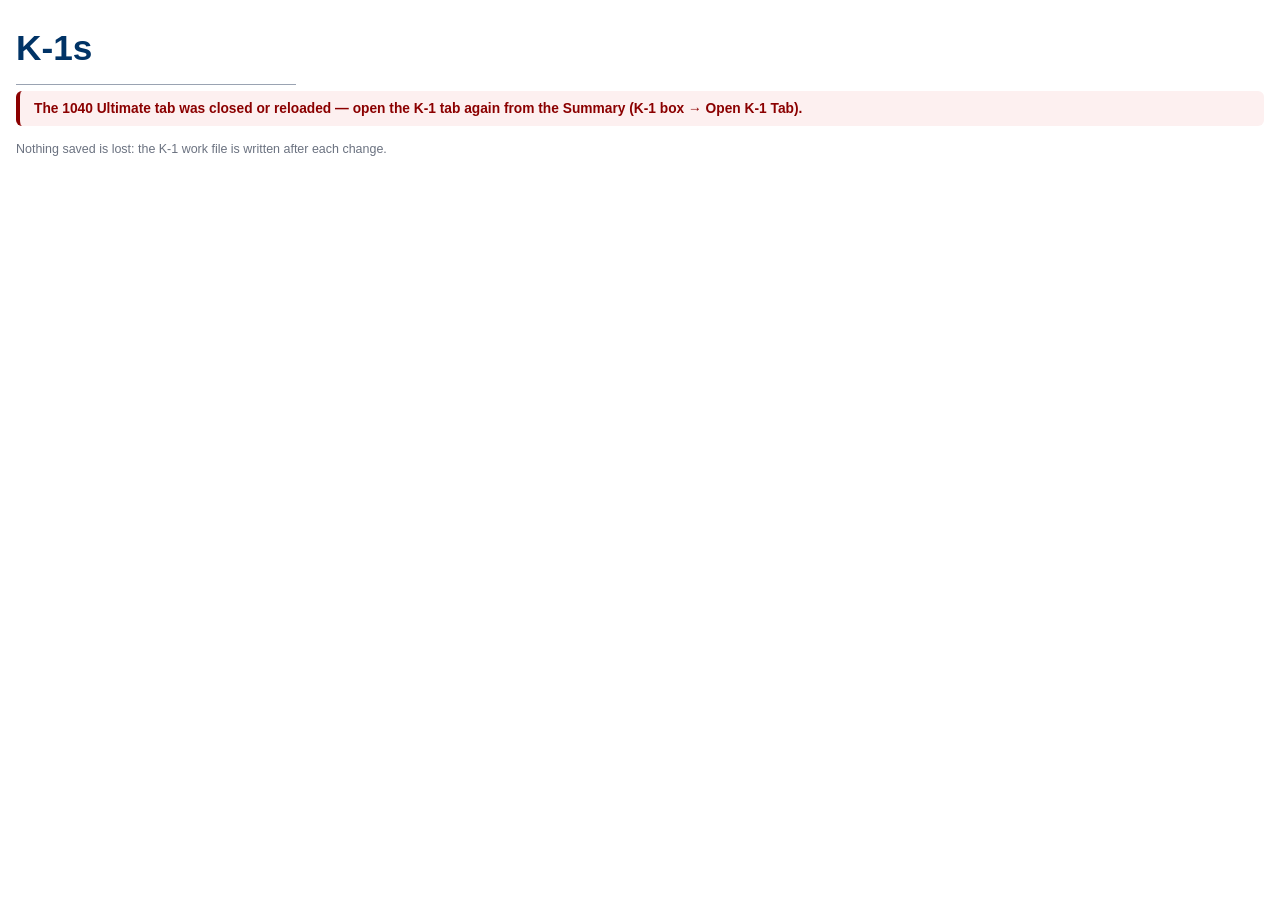
<file: web/k1tab.html>
<!doctype html>
<html lang="en">
<head>
<meta charset="utf-8">
<meta name="viewport" content="width=device-width, initial-scale=1">
<title>K-1s</title>
<link rel="stylesheet" href="/static/style.css">
<style>
  /* the K-1 tab (brief 2026-11-21, step 5): only the page frame; the look is the pages' own */
  html, body { margin: 0; height: 100%; }
  #page { width: 100%; height: 100vh; border: 0; display: block; }
  #toast { position: fixed; left: 50%; bottom: 26px; transform: translateX(-50%); z-index: 9; }
</style>
</head>
<body>
<!-- The K-1 tab: the K-1s, K-1 Verification and K-1 UT of one client, opened from the Summary (K-1 box → Open K-1 Tab).
     It has no Python of its own: the 1040 Ultimate tab that opened it (window.opener) draws every page and does every save -
     one Python, one set of documents (web/index.html, u1040.k1). The address keeps the page shown (#/k1v/...), so a refresh
     (F5) shows it again. -->
<div class="wrap narrow hidden" id="gone">
  <h1>K-1s</h1>
  <div class="error">The 1040 Ultimate tab was closed or reloaded — open the K-1 tab again from the Summary (K-1 box → Open K-1 Tab).</div>
  <p class="note">Nothing saved is lost: the K-1 work file is written after each change.</p>
</div>
<iframe id="page" title="K-1s"></iframe>
<div id="toast" class="banner hidden"></div>

<script>
(() => {
  const $ = id => document.getElementById(id);
  const show = (el, on = true) => el.classList.toggle("hidden", !on);
  const MAIN = window.opener;                          // the 1040 Ultimate tab
  const first = (() => { try { return MAIN && !MAIN.closed && MAIN.u1040 && MAIN.u1040.k1; } catch (e) { return null; } })();
  const SESSION = first ? first.session : "";
  let currentUrl = decodeURIComponent(location.hash.slice(1));
  // what the 1040 Ultimate tab checks before it reuses this tab (web/index.html openK1Tab): the client's K-1s page this tab
  // was opened on (kept for a refresh, when the address may be another K-1 page)
  let home = currentUrl.startsWith("/k1v/?for=") ? currentUrl.split("&")[0] : "";
  try { if (home) sessionStorage.setItem("k1tab-home", home); else home = sessionStorage.getItem("k1tab-home") || ""; } catch (e) { /* none */ }
  window.K1TAB = { session: SESSION, home };

  // the 1040 Ultimate tab's side, while it is the same load of the app that opened this tab - else null
  function main() {
    try {
      const k1 = MAIN && !MAIN.closed && MAIN.u1040 && MAIN.u1040.k1;
      return k1 && SESSION && k1.session === SESSION ? k1 : null;
    } catch (e) { return null; }
  }
  let isGone = false;
  function gone() {                                    // closed or reloaded: say so plainly, instead of failing silently
    if (isGone) return;
    isGone = true;
    show($("page"), false);
    show($("gone"));
    document.title = "K-1s — not connected";
  }
  setInterval(() => { if (!main()) gone(); }, 2000);

  let toastT = 0;
  function toast(text) {
    $("toast").textContent = text;
    show($("toast"));
    clearTimeout(toastT);
    toastT = setTimeout(() => show($("toast"), false), 3200);
  }
  function download(bytes, name, mime) {
    const url = URL.createObjectURL(new Blob([bytes], { type: mime || "application/octet-stream" }));
    const a = Object.assign(document.createElement("a"), { href: url, download: name });
    document.body.appendChild(a); a.click(); a.remove();
    setTimeout(() => URL.revokeObjectURL(url), 60000);
  }
  const ui = { toast, download, doc: document };

  function showPage(html, url, reloaded) {
    const m = main();
    if (!m) return gone();
    currentUrl = url;
    history.replaceState(null, "", "#" + encodeURIComponent(url));   // a refresh (F5) shows this page again
    const flag = reloaded ? "<script>window.u1040Reloaded = true;<\/script>" : "";
    $("page").srcdoc = html.replace("<head>", "<head>" + m.shim + flag);
  }
  $("page").addEventListener("load", () => {           // the tab's name = the page's (K-1s, K-1 Verification, K-1 UT)
    try { document.title = $("page").contentDocument.title || "K-1s"; } catch (e) { /* keeps the last one */ }
  });
  async function open(url, reloaded) {
    const m = main();
    if (!m) return gone();
    const r = await m.request("GET", url);
    if (r.kind === "html") return showPage(r.body, url, reloaded);
    if (r.kind === "file") return download(r.body, r.filename, r.mime);
    toast(r.kind === "error" ? "Something went wrong: " + r.body : "Not in the browser app yet.");
  }
  // Add K-1 PDFs…: the file window opens in this tab (Chrome opens it only in the tab that was clicked); the picked files go
  // to the 1040 Ultimate tab's worker
  function browseHere(kind, m) {
    return new Promise(resolve => {
      const input = Object.assign(document.createElement("input"), { type: "file", accept: kind === "files" ? ".pdf" : "", multiple: kind === "files" });
      input.onchange = () => m.putFiles([...input.files]).then(resolve);
      input.oncancel = () => resolve({ paths: [], path: "" });
      input.click();
    });
  }
  // "← 1040 Ultimate (this client)": brings the 1040 Ultimate tab to the front (it doesn't load the Summary here)
  function toMain() {
    try { MAIN.focus(); } catch (e) { /* closed */ }
    setTimeout(() => { if (document.hasFocus()) toast("Switch to the 1040 Ultimate tab — it is still open."); }, 400);
  }

  // what the pages' SHIM calls (parent.u1040 inside the frame) - the same calls as in the 1040 Ultimate tab's frame
  window.u1040 = {
    toast,
    reload: () => open(currentUrl, true),
    async fetch(url, opts) {
      const m = main();
      if (!m) {
        gone();
        return new Response(JSON.stringify({ ok: false, error: "The 1040 Ultimate tab was closed or reloaded." }),
                            { status: 410, headers: { "Content-Type": "application/json" } });
      }
      if (url.startsWith("/browse?")) return Response.json(await browseHere(new URLSearchParams(url.slice(8)).get("kind"), m));
      const r = await m.fetch(url, opts, ui);
      if ((opts.method || "GET").toUpperCase() === "POST" && url.startsWith("/k1v/") && r.ok) m.changed();   // the Summary is drawn again
      return r;
    },
    beacon(url, data) {                                // the page is being left (or this tab closed): the 1040 tab reads the data
      const m = main();
      if (!m) return;
      m.beacon(url, data, ui).then(r => { if (r.ok && url.startsWith("/k1v/")) m.changed(); }).catch(() => {});
    },
    go(url) {                                          // (no await before window.open: the click must still count)
      const m = main();
      if (!m) return gone();
      if (url === "/" || url.startsWith("/summary/")) return toMain();
      if (url.startsWith("/open?")) return m.showDocument(window.open("", m.docTabName(url)), url, ui);
      return open(url);
    },
    addMore: () => toast("Add more documents on the Summary, in the 1040 Ultimate tab."),
  };

  if (!first || !currentUrl) return gone();
  open(currentUrl);
})();
</script>
</body>
</html>
</file>
<file: static/style.css>
/* 1040 Ultimate - same look as the K-1 Interpretation / 1040 Verification app (TaxPro blue/green) */
:root{--navy:#3C69AB;--dark:#003366;--green:#446B67;--teal:#4e7874;--grey:#DFE1E9;--cardbg:#EFEFF7;--ink:#374151;--line:#9AA3B2;--mint:#7DD8C9;
  --warnbg:#FDF0F0;--warn:#8B0000;--orange:#B45309;--orangebg:#FEF3E2;--ok:#1E7B4A;--okbg:#E3F4EA;--amb:#8A6100;--ambbg:#FFF4CC;--bad:#B42318;--badbg:#FDE2E2}
*{box-sizing:border-box}
body{font-family:-apple-system,BlinkMacSystemFont,"Segoe UI",sans-serif;margin:0;background:#fff;color:var(--ink)}
.wrap{max-width:1880px;margin:0 auto;padding:28px 16px 60px}
.wrap.narrow{max-width:1400px}
h1{color:var(--dark);font-size:2.2rem;font-weight:800;margin:0 0 6px}
h1::after{content:"";display:block;width:280px;height:1px;background:var(--line);margin-top:16px}
.subtitle{color:#666;font-size:.9rem;margin:14px 0 22px}
.card{background:var(--cardbg);border:1px solid var(--line);border-radius:8px;margin-bottom:18px;overflow:hidden;box-shadow:0 1px 4px rgba(0,0,0,.06)}
.cardhead{background:var(--dark);color:#fff;font-weight:700;font-size:.85rem;text-transform:uppercase;letter-spacing:.06em;padding:11px 20px;display:flex;justify-content:space-between;gap:12px;flex-wrap:wrap;align-items:center}
.cardhead .sub{text-transform:none;letter-spacing:0;font-weight:400;opacity:.85}
.cardbody{padding:14px 20px 18px}
label{display:block;font-size:.8rem;font-weight:700;color:var(--teal);text-transform:uppercase;letter-spacing:.04em;margin:0 0 6px}
.field{margin-bottom:16px}
.pick{display:flex;gap:8px}
.pick input{flex:1;padding:9px 10px;border:1px solid var(--line);border-radius:6px;font-size:.9rem;font-family:inherit}
.hint{font-size:.78rem;color:#6B7280;margin:6px 0 0}
button,a.btn{display:inline-block;background:var(--dark);color:#fff;border:none;border-radius:8px;padding:10px 22px;font-size:.95rem;font-weight:600;cursor:pointer;text-decoration:none;font-family:inherit}
button:hover,a.btn:hover{background:#1A4D80}
button.alt,a.btn.alt{background:var(--green)} button.alt:hover,a.btn.alt:hover{background:var(--teal)}
button.small{padding:7px 14px;font-size:.82rem}
button.light{background:var(--mint);color:var(--ink)} button.light:hover{background:#9BE3D7}
.tabs{display:flex;gap:6px;margin-bottom:16px}
.tabs a{padding:9px 18px;border-radius:8px 8px 0 0;background:var(--grey);color:var(--ink);text-decoration:none;font-weight:600;font-size:.9rem}
.tabs a.on{background:var(--dark);color:#fff}
.tabs a.soon{opacity:.6}
.error{background:var(--warnbg);border-left:4px solid var(--warn);color:var(--warn);padding:10px 14px;border-radius:6px;margin:0 0 16px;font-weight:600;font-size:.86rem}
.banner{background:#F1F5F4;border-left:4px solid #294F4C;color:#294F4C;font-weight:600;padding:10px 14px;border-radius:6px;margin-bottom:14px;font-size:.88rem;line-height:1.6}
.tiles{display:flex;gap:10px;flex-wrap:wrap;margin-bottom:16px}
.tile{background:#fff;border:1px solid var(--grey);border-radius:8px;padding:10px 16px;min-width:120px}
.tile .n{font-size:1.6rem;font-weight:800;font-variant-numeric:tabular-nums}
.tile .l{font-size:.72rem;font-weight:700;text-transform:uppercase;letter-spacing:.04em;color:#6B7280}
.tile.g .n{color:var(--ok)} .tile.a .n{color:var(--amb)} .tile.r .n{color:var(--bad)} .tile.m .n{color:var(--orange)} .tile.f .n{color:#6B7280} .tile.b .n{color:var(--navy)}
table.v{width:100%;border-collapse:collapse;background:#fff;font-size:.86rem;border:1px solid var(--grey)}
table.v th{background:#F7F7FB;color:var(--teal);font-size:.7rem;text-transform:uppercase;letter-spacing:.04em;text-align:left;padding:7px 10px;border-bottom:1px solid var(--grey)}
table.v td{padding:6px 10px;border-bottom:1px solid var(--grey);vertical-align:top}
table.v td.n,table.v th.n{text-align:right;font-variant-numeric:tabular-nums;white-space:nowrap}
table.v tr.tot td{font-weight:700;background:#F7F7FB}
td.b{font-weight:700;color:var(--dark)}
.pill{display:inline-block;font-size:.7rem;font-weight:700;padding:3px 8px;border-radius:999px;text-transform:uppercase;letter-spacing:.03em;white-space:nowrap}
.pill.program{background:var(--okbg);color:var(--ok)} .pill.ai{background:var(--orangebg);color:var(--orange)}
.pill.context{background:#E5EDF8;color:var(--navy)} .pill.excluded{background:var(--grey);color:var(--ink)} .pill.skipped{background:var(--grey);color:#6B7280}
.pill.yes{background:var(--okbg);color:var(--ok)} .pill.no{background:var(--badbg);color:var(--bad)} .pill.new{background:var(--ambbg);color:var(--amb)}
tr.r-program td:first-child{border-left:4px solid var(--ok)} tr.r-ai td:first-child{border-left:4px solid var(--orange)}
tr.r-context td:first-child{border-left:4px solid var(--navy)} tr.r-excluded td:first-child,tr.r-skipped td:first-child{border-left:4px solid var(--grey)}
tr.r-skipped td,tr.r-excluded td{color:#6B7280}
.note{font-size:.78rem;color:#6B7280}
.flag{color:var(--bad);font-weight:700}
.neg{color:inherit}
.empty{color:#9AA3B2}
.chips{display:flex;flex-wrap:wrap;gap:6px}
.chip{background:#fff;border:1px solid var(--grey);border-radius:6px;padding:4px 9px;font-size:.8rem}
.grid2{display:grid;grid-template-columns:1fr 1fr;gap:18px}
@media(max-width:1000px){.grid2{grid-template-columns:1fr}}
.kv{display:flex;gap:26px;flex-wrap:wrap;margin-bottom:12px;font-size:.9rem}
.kv b{color:var(--dark)}
details.card>summary{list-style:none;cursor:pointer}
details.card>summary::-webkit-details-marker{display:none}
details.card>summary .arrow{display:inline-block;transition:transform .15s;margin-right:8px}
details.card[open]>summary .arrow{transform:rotate(90deg)}
input.amt{width:130px;text-align:right;padding:5px 8px;border:1px solid var(--grey);border-radius:5px;font-size:.86rem;font-family:inherit;font-variant-numeric:tabular-nums}
input.amt::placeholder{color:#A8B0BD;font-style:italic}
input.bname{padding:6px 9px;border:1px solid var(--line);border-radius:5px;font-size:.9rem;min-width:280px;font-family:inherit}
td.calc{font-weight:700;color:var(--dark)}
tr.sec td{background:#F7F7FB;font-weight:700;color:var(--teal);font-size:.72rem;text-transform:uppercase;letter-spacing:.04em}
.ho-off{color:var(--orange);font-weight:600;font-size:.8rem}
.bar{display:flex;gap:10px;flex-wrap:wrap;align-items:center;margin:20px 0 6px}
.disclaimer{font-size:.75rem;color:#6B7280;margin-top:34px;line-height:1.5}
.hidden{display:none!important}
@media print{@page{size:letter landscape;margin:10mm}*{-webkit-print-color-adjust:exact;print-color-adjust:exact}.noprint{display:none!important}.wrap{max-width:none;padding:0}tr{break-inside:avoid}.card{box-shadow:none}}
table.inc td{padding:5px 10px}
table.inc tr.tot td{background:#EEEEF2;font-weight:700}
table.inc tr.grand td{background:#DADCE3;font-weight:800;color:var(--dark);border-top:2px solid var(--line)}
table.inc td.redrow{color:#C00000}
table.inc tr.exrow td{color:#9AA3B2;text-decoration:line-through}
table.inc tr.exrow td.note{text-decoration:none}
.tabs a.soon{opacity:.6}
.ptabs{display:flex;flex-wrap:wrap;gap:6px;margin-bottom:14px;border-bottom:2px solid var(--dark)}
.ptabs a{padding:8px 16px;border-radius:8px 8px 0 0;background:var(--grey);color:var(--ink);text-decoration:none;font-weight:600;font-size:.86rem}
.ptabs a.on{background:var(--dark);color:#fff}
.pgrid{display:grid;grid-template-columns:repeat(auto-fill,minmax(320px,1fr));gap:4px 18px}
tr.soft td{background:#FAFAFC;font-style:italic}
tr.soft td.b{color:#6B7280}
.grid-main{display:grid;grid-template-columns:minmax(0,1.7fr) minmax(0,1fr);gap:18px;align-items:start}
@media(max-width:1100px){.grid-main{grid-template-columns:1fr}}
table.inc tr.st-none td{color:#B42318}
table.inc tr.memo td{font-style:italic;color:#6B7280}
table.inc input.amt{width:120px;padding:3px 6px;border:1px solid transparent;background:transparent}
table.inc input.amt:hover,table.inc input.amt:focus{border-color:var(--grey);background:#fff}
table.inc input.amt.edited{background:#FFF4CC;border-color:#D4A017}
table.inc tr.st-none input.amt{color:#B42318}
.sublabel{font-size:.74rem;font-weight:700;color:var(--teal);text-transform:uppercase;letter-spacing:.05em;margin:14px 0 6px}
.sublabel:first-child{margin-top:0}
ul.checks{margin:4px 0 0;padding-left:20px;font-size:.88rem;line-height:1.8}
.grid3{display:grid;grid-template-columns:repeat(3,minmax(0,1fr));gap:18px;align-items:start}
@media(max-width:1100px){.grid3{grid-template-columns:1fr}}
.mrow{display:grid;grid-template-columns:190px 1fr auto;gap:6px 12px;align-items:center;padding:8px 0;border-bottom:1px solid var(--grey)}
.mlabel{font-size:.8rem;font-weight:700;color:var(--teal);text-transform:uppercase;letter-spacing:.04em}
.mlabel .note{display:block;text-transform:none;letter-spacing:0;font-weight:400}
.mboxes{display:grid;grid-template-columns:repeat(6,minmax(0,1fr));gap:6px}
.mboxes input{width:100%;padding:6px 8px;border:1px solid var(--line);border-radius:5px;font-size:.86rem;font-family:inherit;min-width:0}
.mboxes.wide{grid-template-columns:repeat(3,minmax(0,1fr))}
a.more{font-size:.8rem;font-weight:700;color:var(--navy);text-decoration:none;white-space:nowrap}
a.more .arrow{display:inline-block;transition:transform .15s}
.mrow.open a.more .arrow{transform:rotate(90deg)}
textarea.morebox{display:none;grid-column:2 / 4;width:100%;min-height:54px;padding:6px 8px;border:1px solid var(--line);border-radius:5px;font-family:inherit;font-size:.86rem}
.mrow.open textarea.morebox{display:block}
@media(max-width:900px){.mrow{grid-template-columns:1fr}.mboxes{grid-template-columns:repeat(2,minmax(0,1fr))}textarea.morebox{grid-column:1}}
td.kans{white-space:pre-line}
/* Schedule C: two businesses side by side, more below */
.bizgrid{display:grid;grid-template-columns:repeat(2,minmax(0,1fr));gap:18px 34px;position:relative}
.bizgrid>.bizcard{margin-bottom:0;position:relative}
.bizgrid>.bizcard:nth-child(2n)::before{content:"";position:absolute;left:-18px;top:0;bottom:0;border-left:2px solid var(--line)}
@media(max-width:1100px){.bizgrid{grid-template-columns:1fr}.bizgrid>.bizcard:nth-child(2n)::before{display:none}}
.bizcard input.amt{width:110px}
.bfixed{font-weight:800;color:var(--dark);font-size:1rem;padding:6px 0}
/* checkmarks */
th.ck,td.ck{width:34px;text-align:center}
td.ck input{width:16px;height:16px;accent-color:var(--green);cursor:pointer}
tr.mk.done td{background:#E8F8F5}

/* income summary + UT summary side by side (the income table keeps its full width; the row uses the whole screen) */
.incwrap{display:flex;gap:16px;align-items:flex-start;width:calc(100vw - 32px);margin-left:calc(50% - 50vw + 16px)}
.incwrap>.inccol{flex:1 1 auto;min-width:0}
.utcard{flex:0 0 330px;position:sticky;top:10px}
.utcard .cardbody{padding:10px 12px}
table.ut td{padding:2px 6px;font-size:.8rem;border-bottom:1px solid #F0F0F4}
table.ut tr.utb td{font-weight:800;color:var(--dark)}
table.ut input.utamt{width:110px;text-align:right;padding:2px 6px;font-size:.8rem;border:1px solid var(--grey);border-radius:5px;font-family:inherit;font-variant-numeric:tabular-nums}
table.ut input.auto{color:#1F4FB4;border-color:transparent;background:#F4F7FD}
table.ut input.auto.manual{color:#446B67;background:#fff;border-color:#446B67;font-weight:700}
.utfs{font-size:.8rem;font-weight:700;color:var(--teal);margin-bottom:8px;display:flex;gap:8px;align-items:center}
.utfs select{font-size:.8rem;padding:3px 6px;border:1px solid var(--grey);border-radius:5px;font-family:inherit}
button.plus{border:1px solid var(--grey);background:#fff;color:var(--teal);font-weight:800;width:20px;height:20px;line-height:16px;padding:0;
  border-radius:4px;margin-right:8px;cursor:pointer;font-size:.9rem}
button.plus:hover{background:var(--teal);color:#fff}
table.inc tr.added td{background:#F6FBF8}
table.inc input.txt{width:100%;box-sizing:border-box;padding:3px 6px;border:1px solid var(--grey);border-radius:5px;font-size:.84rem;font-family:inherit;background:#fff}
table.inc tr.added input.amt{border-color:var(--grey);background:#fff}
@media(max-width:1300px){.incwrap{flex-direction:column;width:auto;margin-left:0}.utcard{position:static;flex:none;width:100%}}
@media print{.incwrap{display:block;width:auto;margin:0}}

/* amounts entered by the preparer (typed over, typed into a not-read row, or added with +): green on white */
table.inc input.amt.edited, table.inc tr.st-none input.amt.edited{background:#fff;border-color:#446B67;color:#446B67;font-weight:700}
table.inc tr.added td, table.inc tr.added input{color:#446B67}
table.inc tr.added td{background:#fff}
table.inc tr.added input.amt{border-color:#446B67;background:#fff;font-weight:700}
table.inc tr.st-none.filled td{color:#446B67}
table.inc tr.st-none.filled input.amt{color:#446B67}
/* Schedule C: business picker, P&L mapping (left) + Schedule C (right) */
.bizpick{display:flex;flex-wrap:wrap;gap:6px;margin:4px 0 12px;border-bottom:2px solid var(--dark)}
.bizpick .tabbtn{border:none;padding:8px 16px;border-radius:8px 8px 0 0;background:var(--grey);color:var(--ink);font-weight:600;font-size:.86rem;cursor:pointer;font-family:inherit}
.bizpick .tabbtn.on{background:var(--dark);color:#fff}
.bizpick .tabbtn.add{background:#fff;color:var(--teal);border:1px dashed var(--teal)}
.plgrid{display:grid;grid-template-columns:minmax(0,1.15fr) minmax(0,1fr);gap:18px;align-items:start}
@media(max-width:1200px){.plgrid{grid-template-columns:1fr}}
.plhead{font-size:.85rem;margin-bottom:6px;color:var(--dark)}
table.plt td,table.sct td{padding:3px 8px;font-size:.82rem}
table.plt select{font-size:.8rem;padding:2px 4px;border:1px solid var(--grey);border-radius:4px;font-family:inherit;max-width:240px}
table.plt tr.off td{color:#9AA3B2}
#schcBox input.amt{width:110px}
#schcBox input.amt.soft{color:#1F4FB4;background:#F4F7FD;border-color:transparent}
#schcBox input.amt.edited{color:#446B67;background:#fff;border-color:#446B67;font-weight:700}
.dl{font-size:.8rem;color:#666}
.dl a{color:var(--teal)}

/* notes: editable on every row (program note + your comments) */
table.inc textarea.noteed{width:100%;box-sizing:border-box;border:1px solid transparent;background:transparent;font:inherit;font-size:.78rem;
  color:inherit;resize:vertical;padding:2px 4px;min-height:1.6em;overflow:hidden}
table.inc textarea.noteed:hover,table.inc textarea.noteed:focus{border-color:var(--grey);background:#fff}
table.inc textarea.noteed.edited{color:#446B67;border-color:#446B67;background:#fff;font-weight:600}
table.inc textarea.noteed.redrow{color:#C00000}
table.inc tr.red input.amt{border-color:var(--grey);background:#fff}
table.inc tr.red input.amt.edited{color:#446B67;border-color:#446B67;font-weight:700}
@media print{table.inc textarea.noteed{border:none;resize:none}}
/* verify screen */
table.v tr.badrow td{background:#FFF5F5}
#clTable select{font-size:.82rem;padding:2px 4px;border:1px solid var(--grey);border-radius:4px;font-family:inherit}
#clTable input.txt{width:100%;box-sizing:border-box;padding:4px 6px;border:1px solid var(--grey);border-radius:5px;font-size:.84rem;font-family:inherit}

/* a read document's amount on the summary: corrected on its own screen only (Lady, 2026-11-24) */
table.inc input.amt.locked{background:transparent;border-color:transparent;cursor:default}
.locktip{position:absolute;z-index:50;display:none;width:330px;background:#FFF8E1;border:1px solid #E0C36A;color:#5D4300;
  border-radius:6px;padding:6px 9px;font-size:.8rem;box-shadow:0 2px 8px rgba(0,0,0,.12)}
table.inc .flag.kept{color:#8A5A00;font-weight:700;font-size:.76rem}
table.inc .chg{color:#446B67;font-weight:700;font-size:.76rem;margin-bottom:2px}
table.inc .stale{font-size:.76rem;margin-bottom:2px}
.mine{color:#446B67}

/* document inventory (top of screen 1) */
table.invt input.txt{width:100%;box-sizing:border-box;padding:3px 6px;border:1px solid var(--grey);border-radius:5px;font-size:.84rem;font-family:inherit;background:#fff}
table.invt input.amt{width:120px}
table.invt input.amt.edited{border-color:#446B67;color:#446B67;font-weight:700}
table.invt select.isec{font-size:.82rem;padding:3px 4px;border:1px solid var(--grey);border-radius:5px;font-family:inherit;max-width:220px}
table.invt tr.vok td{background:#E8F8F5}
table.invt td.ck input.ver{accent-color:#2E7D32}
table.invt td:nth-child(9){min-width:260px}             /* the Note column */
tr.ambrow td{background:#FFF8E1}

/* comments boxes */
textarea.cmtbox{width:100%;box-sizing:border-box;margin-top:8px;padding:6px 8px;border:1px solid var(--grey);border-radius:6px;font:inherit;font-size:.86rem;background:#fff;resize:vertical}
table.v input.recvin{width:100%;box-sizing:border-box;padding:3px 6px;border:1px solid var(--grey);border-radius:5px;font:inherit;font-size:.82rem}
.recvgrid{grid-template-columns:2fr 1fr}
table.invt tr.invadd td{border-bottom:none;padding-top:8px}
/* income summary: one block per income type (soft grey + dark bracket, like the banner); nothing red */
table.inc{border-collapse:separate;border-spacing:0;border:1px solid var(--grey);background:#fff}
table.inc tbody.secblk td{background:#fff}
table.inc tbody.secblk tr.docrow td{background:#fff}
table.inc tbody.secblk tr.docrow td:first-child{border-left:4px solid #294F4C}
table.inc tbody.secblk tr.tot td{background:#E3F1E8;font-weight:700;border-top:1px solid #CFE3D6}
table.inc tbody.secblk tr.added td{background:#fff}
table.inc tbody.secblk.empty tr.red{display:none}
table.inc tbody.secblk.empty td{padding-top:3px;padding-bottom:3px}
table.inc tbody.gap td{height:8px;padding:0;border:none;background:#fff}
table.inc tbody.grandblk td:first-child{border-left:4px solid #003366}
table.inc .neg{color:inherit}
table.inc td.redrow, table.inc textarea.noteed.redrow{color:var(--ink)}
table.inc tr.red td.redrow, table.inc tr.red textarea.noteed.redrow, table.inc tr.red input.amt{color:#1F5FBF}
table.inc tr.st-none td, table.inc tr.st-none input.amt{color:var(--ink)}
table.inc input.cyin[data-kind="fit"]:not(.edited){color:#9AA3B2}
@media print{table.inc tbody.secblk td{-webkit-print-color-adjust:exact;print-color-adjust:exact}}
/* Schedule E box */
#scheBox table.sct{max-width:1200px}
#scheBox table.sce td:nth-child(n+3){width:190px}
#scheBox input.ename{width:180px;box-sizing:border-box;padding:3px 6px;border:1px solid var(--grey);border-radius:5px;font:inherit;font-size:.82rem}
#scheBox input.eday{width:78px}
#scheBox select.etype{width:180px}
#scheBox input.ein{width:150px}
#scheBox input.amt.edited{border-color:#446B67;color:#446B67;font-weight:700;background:#fff}
#scheBox input.txt.e19{width:150px;margin-top:3px;padding:2px 6px;border:1px solid var(--grey);border-radius:5px;font:inherit;font-size:.8rem}
#scheBox select.etype{font:inherit;font-size:.82rem;padding:3px 4px;border:1px solid var(--grey);border-radius:5px}
table.inc tr.red input.amt.edited{color:#1F5FBF;border-color:#1F5FBF}
table.recvt tr.vok td{background:#E8F8F5}
table.recvt td.ck input{accent-color:#2E7D32}
/* numbers typed by the preparer on the income summary: blue, not bold */
table.inc input.amt.edited, table.inc tr.st-none input.amt.edited, table.inc tr.added input.amt, table.inc tr.red input.amt.edited,
table.inc tr.added td, table.inc tr.added input{color:#1F5FBF;font-weight:400}
table.inc input.amt.edited, table.inc tr.added input.amt, table.inc tr.red input.amt.edited{border-color:#1F5FBF;background:#fff}
table.inc tr.st-none.filled td, table.inc tr.st-none.filled input.amt{color:#1F5FBF}
table.invt input.amt.edited{color:#1F5FBF;border-color:#1F5FBF;font-weight:400}
/* ---- batch 21-31: ticks, light pink = changed by the preparer (design rules, was yellow), red = data entry only, black negatives */
.neg{color:inherit}
.field.filef{max-width:820px;width:66%}
.field.filef #go{margin-top:2px}
span.rowck{display:inline-block;margin-right:6px;vertical-align:middle}
span.rowck input{margin:0;width:13px;height:13px;cursor:pointer}
table.inc tr.tot span.rowck{margin-right:4px}
tr.ambrow td{background:#FDF0F0}
table.v tr.mk.done.ambrow td, table.v tr.mk.done.badrow td{background:#E8F8F5}
table.inc tr.docrow:not(.added):not(.red):not(.st-none) input.cyin.edited{background:#FDF0F0;color:#1F5FBF;font-weight:400}
table.v.dv input.mkn{width:100%;min-width:140px}
/* Verify return, 2 · UltraTax entries with no document: screen, entry, what, amount and page only as wide as their text
   (they sit together on the left), the comment takes the rest of the line (Lady, 2026-11-24) */
table.v.back td:not(.cm), table.v.back th:not(:last-child){width:1%;white-space:nowrap}
table.v.back td.en{white-space:normal;min-width:16em}  /* a long entry (a Rent line) wraps instead of pushing the comment */
table.v.back input.mkn{width:100%;box-sizing:border-box;min-width:140px}
table.v.dv td{vertical-align:top}
#scheBox table.sct{max-width:1500px}
#scheBox table.sce td:nth-child(n+3){width:150px}
#scheBox table.sce td:nth-child(2){width:210px}
#scheBox table.sce input.amt, #scheBox table.sce input.txt, #scheBox table.sce select{width:100%;box-sizing:border-box}
#scheBox table.sce input.eday{width:48%}
#scheBox tr.pyrow td{background:#F4F6F8;font-style:italic}
.chip.mkbox input{margin:0 2px 0 0;vertical-align:middle;width:12px;height:12px}
.chip.mkbox.done{background:#E8F8F5}
/* ---- income summary: plain - white rows, bold totals with a thicker line under them, no side bar, no green */
table.inc tbody.secblk tr.docrow td:first-child, table.inc tbody.grandblk td:first-child{border-left:none}
table.inc tbody.secblk tr.tot td{background:#fff;border-top:none;border-bottom:2px solid #294F4C}
table.inc tbody.gap{display:none}
table.inc tbody.grandblk tr.grand td{border-top:none}
/* equal number columns; amounts in boxes line up with the plain amounts (same right edge) */
table.inc th.n, table.inc td.n{width:118px;min-width:118px;max-width:118px}
table.inc td.n:has(input.amt){padding-right:3px}
table.inc input.amt{width:100%;box-sizing:border-box;padding:3px 6px 3px 2px;text-align:right}
table.inc input.amt{padding:0 6px 0 2px;margin:-1px 0;line-height:inherit;font:inherit;vertical-align:top}
table.inc td{vertical-align:top}
/* income / deduction summary: amounts kept narrow and to the left, the comments column takes the rest (2026-10-26) */
table.inc{table-layout:fixed;width:100%}
table.inc>thead th:first-child{width:25%}
table.inc>thead th.n{width:102px}
table.inc input.amt{width:86px;box-sizing:border-box}
table.inc td.n{white-space:nowrap}
table.inc td{overflow-wrap:anywhere}
/* carryovers added by the preparer */
table.carryadd input.txt{width:100%;box-sizing:border-box;padding:3px 6px;border:1px solid var(--grey);border-radius:5px;font-size:.84rem;font-family:inherit;background:#fff}
table.carryadd th:nth-child(2){width:28%}table.carryadd th:nth-child(3){width:18%}table.carryadd th:nth-child(4){width:130px}
/* Document inventory form tabs (Summary, W2, 1098-M …): all the same size; W-2s side by side, box by box, 6 columns + Total */
.invtabs .tabbtn{flex:1 1 0;min-width:78px;padding:8px 4px;text-align:center;white-space:nowrap}
.bizpick .tabbtn.soon:not(.on){color:#6B7280}
.fvsoon{font-size:.9rem;padding:14px 4px}
/* the Document inventory's SSN column (last 4 + name): narrow */
table.invt th.ssn,table.invt td.ssn{width:1%;white-space:nowrap;font-size:.8rem;font-variant-numeric:tabular-nums}
/* a 1099-B term's gain made from its Form 8949 box rows (not typed); the documents of a type with no column */
table.fvt td.fvlock{text-align:right;color:#4B5563;padding-right:22px}
.fvothers{margin:10px 4px 4px;font-size:.9rem}.fvothers ul{margin:4px 0 0 18px;padding:0}.fvothers li{margin:2px 0}
table.fvt th.fvdoc{vertical-align:bottom;white-space:normal;overflow-wrap:anywhere}
table.fvt .fvname{display:block}
table.fvt .fverr{display:block;font-size:.72rem;font-weight:600;color:var(--amb);background:var(--ambbg);border-radius:4px;padding:1px 6px;margin-top:3px;text-align:left}
table.fvt .fvsub{display:block;font-size:.7rem;font-weight:400;opacity:.85}
table.fvt tr.fvnone td.fvs2{color:#6B7280;font-style:italic}
.fvwrap{overflow:auto;max-height:calc(100vh - 160px);border:1px solid var(--grey);background:#fff}
table.fvt{border-collapse:separate;border-spacing:0;width:100%;table-layout:fixed;font-size:.86rem}
table.fvt th,table.fvt td{border-bottom:1px solid var(--grey);padding:5px 8px;background:#fff}
table.fvt thead th{position:sticky;top:0;z-index:3;background:var(--dark);color:#fff;font-weight:600;text-align:right;white-space:nowrap}
table.fvt .fvs0,table.fvt .fvs1,table.fvt .fvs2{position:sticky;z-index:2}
table.fvt thead .fvs0,table.fvt thead .fvs1,table.fvt thead .fvs2{z-index:4;text-align:left;color:#fff}
table.fvt .fvs0{left:0;width:34px;text-align:center}
table.fvt .fvs1{left:34px;width:40px;color:#6B7280;white-space:nowrap}
table.fvt .fvs2{left:74px;width:200px;border-right:1px solid var(--line)}
table.fvt th.fvtot,table.fvt td.fvtot{text-align:right;font-weight:700;white-space:nowrap;font-variant-numeric:tabular-nums}
table.fvt td.fvtot{background:#F7F7FB}
table.fvt tr.fvsec td{background:var(--cardbg);font-weight:700;font-size:.72rem;text-transform:uppercase;letter-spacing:.05em;color:var(--teal)}
table.fvt td.fvc{padding:3px 4px;white-space:nowrap}
/* 8 forms per tab (Lady, 2026-11-23): the SSN / Name and Document lines wrap inside the column, never widen it */
table.fvt tr.fvmeta td.fvc{white-space:normal;overflow-wrap:anywhere;font-size:.74rem;color:#4B5563;line-height:1.25}
table.fvt tr.fvmeta td.fvs2{color:#6B7280;font-size:.8rem}
table.fvt .fvdim{color:#9CA3AF;font-style:italic}
table.fvt .fvdocname{display:-webkit-box;-webkit-line-clamp:2;-webkit-box-orient:vertical;overflow:hidden;color:#6B7280;font-size:.72rem}
table.fvt tr.fvboxhead td{background:#F7F7FB;font-weight:600;font-size:.78rem;color:var(--ink)}
.fvcw{position:relative;display:flex;justify-content:flex-end;align-items:center}
table.fvt input.fvin{width:100%;min-width:0;border:1px solid var(--grey);border-radius:5px;padding:3px 18px 3px 4px;font:inherit;text-align:right;font-variant-numeric:tabular-nums;color:var(--ink);background:#fff}
table.fvt input.fvin.txt{text-align:left}
table.fvt input.fvin.bad{border-color:var(--bad)}
table.fvt input.fvchk{margin:4px 24px 4px 0;width:15px;height:15px}
table.fvt td.edited input.fvin{background:#FDF0F0;color:#1F5FBF;font-weight:400;border-color:#1F5FBF}
table.fvt td.edited input.fvchk{outline:2px solid #1F5FBF}
.fvreset{display:none;position:absolute;right:2px;border:none;background:none;color:var(--amb);cursor:pointer;padding:0 3px;font-size:.85rem}
.fvreset:hover{background:none;color:var(--dark)}
table.fvt td.edited .fvreset{display:block}
table.fvt tr.mk.done td{background:#E8F8F5}
table.fvt tr.mk.done td.fvtot{background:#D3F1EC}
table.fvt .fvadd{margin-left:8px;vertical-align:middle}

/* ---- design 2026-11-01: equal step tabs, rounded tables, ticks outside the tables, button colours */
.tabs a{flex:0 0 230px;text-align:center}
.banner textarea.cmtbox{font-weight:400;color:var(--ink)}
.pysec{font-size:.85rem;font-weight:800;color:var(--dark);text-transform:uppercase;letter-spacing:.05em;margin:24px 0 8px;padding-bottom:4px;border-bottom:2px solid var(--grey)}
.pysec:first-child{margin-top:0}
.pysec .note{text-transform:none;letter-spacing:0;font-weight:400;margin-left:8px}
/* tables: rounded corners like the cards */
table.v,table.fvt{border-collapse:separate;border-spacing:0;border:1px solid var(--grey);border-radius:8px}
table.v>:first-child>tr:first-child>:first-child:not(.ck),table.v>:first-child>tr:first-child>.ck:first-child+*,
table.fvt>:first-child>tr:first-child>:first-child{border-top-left-radius:7px}
table.v>:first-child>tr:first-child>:last-child,table.fvt>:first-child>tr:first-child>:last-child{border-top-right-radius:7px}
table.v>:last-child>tr:last-child>:first-child:not(.ck),table.v>:last-child>tr:last-child>.ck:first-child+*,
table.fvt>:last-child>tr:last-child>:first-child{border-bottom-left-radius:7px}
table.v>:last-child>tr:last-child>:last-child,table.fvt>:last-child>tr:last-child>:last-child{border-bottom-right-radius:7px}
table.v>:last-child>tr:last-child>*,table.fvt>:last-child>tr:last-child>*{border-bottom:none}
/* ✓ ticks: just left of the table, on the card background, lined up with their row */
table.v:has(>*>tr>.ck:first-child),table.inc:has(.rowck){margin-left:30px;width:calc(100% - 30px)}
table.v tr,table.fvt tr{position:relative}
table.v :is(th,td).ck:first-child{position:absolute;left:-31px;top:0;bottom:0;width:26px;padding:7px 0 0!important;
  border:none!important;background:transparent!important;text-align:center;box-shadow:none}
table.v th.ck:first-child{color:var(--teal)}
table.inc span.rowck{position:absolute;left:-30px;width:26px;margin:0;text-align:center}
.fvwrap{padding-left:31px;border:none;background:transparent}
table.fvt .fvs1,table.fvt .fvs2{position:static}
table.fvt thead .fvs1,table.fvt thead .fvs2{position:sticky}
/* buttons inside the boxes: mint, green bold text, all one width (static/ui.js); bottom bar: teal, white text, hover green */
.card .cardbody :is(button,a.btn):not(.small):not(.plus):not(.tabbtn):not(.fvreset){background:var(--mint);color:#446B67;font-weight:700;text-align:center}
.card .cardbody :is(button,a.btn):not(.small):not(.plus):not(.tabbtn):not(.fvreset):hover{background:#9BE3D7}
.wrap>.bar :is(button,a.btn){background:var(--teal);color:#fff}
.wrap>.bar :is(button,a.btn):hover{background:#446B67}
/* W2 tab (2026-11-01): the ✓ is a span placed from the row (a cell of its own reserved an empty column); Description wider */
table.fvt span.fvck{position:absolute;left:-31px;top:0;bottom:0;width:26px;display:flex;align-items:flex-start;justify-content:center;padding-top:7px}
table.fvt span.fvck input{margin:0;width:15px;height:15px;cursor:pointer}
table.fvt .fvs1{width:40px}
table.fvt .fvs2{width:380px}
/* Schedule E: Description right after Line (the table takes only the width it needs) */
#scheBox table.sce{width:auto}
#scheBox table.sce td:first-child,#scheBox table.sce th:first-child{width:40px;white-space:nowrap}
/* table titles inside the Income and Deduction Summary box; the return comments box at the top */
.tbltitle{font-size:1rem;font-weight:800;color:#003366;margin:2px 0 6px}
#dedTable{margin-top:0}
.tbltitle+table{margin-top:0}
textarea.cmtbox.topcmt{margin:0 0 14px}
table.fvt .fvs1,table.fvt .fvs2{left:auto}

/* ---- verified (ticked) = light mint everywhere, a ticked total a shade darker (design rules, 2026-11-01; was #E3F4EA / #E6F4EA).
   static/marks.js puts "done" on the row of the tick (or on its cell when the row holds several ticks, Schedule E) */
tr.done>td, td.done, .chip.mkbox.done, table.invt tr.vok td, table.recvt tr.vok td,
table.v tr.mk.done.ambrow td, table.v tr.mk.done.badrow td, table.fvt tr.mk.done td,
table.inc tbody.secblk tr.done td, table.inc tbody.secblk tr.docrow.done td, table.inc tbody.secblk tr.added.done td{background:#E8F8F5}
table.inc tbody.secblk tr.tot.done td, table.inc tr.grand.done td, table.fvt tr.mk.done td.fvtot, table.inc tbody.secblk tr.done td.tot{background:#D3F1EC}
.aisteps{margin:0;padding-left:22px;line-height:1.7}
/* AI requests screen (templates/ai_requests.html, design/ai_requests.md) - existing colors only */
pre.aireply{background:#fff;border:1px solid var(--grey);border-radius:8px;padding:12px 14px;max-height:65vh;overflow:auto;font-size:.8rem;line-height:1.45;white-space:pre-wrap;word-break:break-word;color:var(--ink);margin:6px 0 0}
table.v.aidocs select{font:inherit;font-size:.84rem;padding:3px 6px;border:1px solid var(--grey);border-radius:5px}
.aigroup .chips{margin:4px 0 10px}
.aibar{margin:12px 0 6px}
.aierr{margin-top:8px}
.card .cardbody button.aisend:disabled{opacity:.55;cursor:default}
.invadd td.aibtn{text-align:right;white-space:nowrap}
/* Document inventory: Add more documents… sits at the left of the bottom row, Send to AI tab stays at the right */
td.aibtn .addmore{float:left;display:flex;gap:10px;align-items:center}
/* the page after a document's name on the Income and Deduction Summary (p.3), on the same line */
.pgref{font-size:.72rem;margin-left:.4em;white-space:nowrap}
</file>
